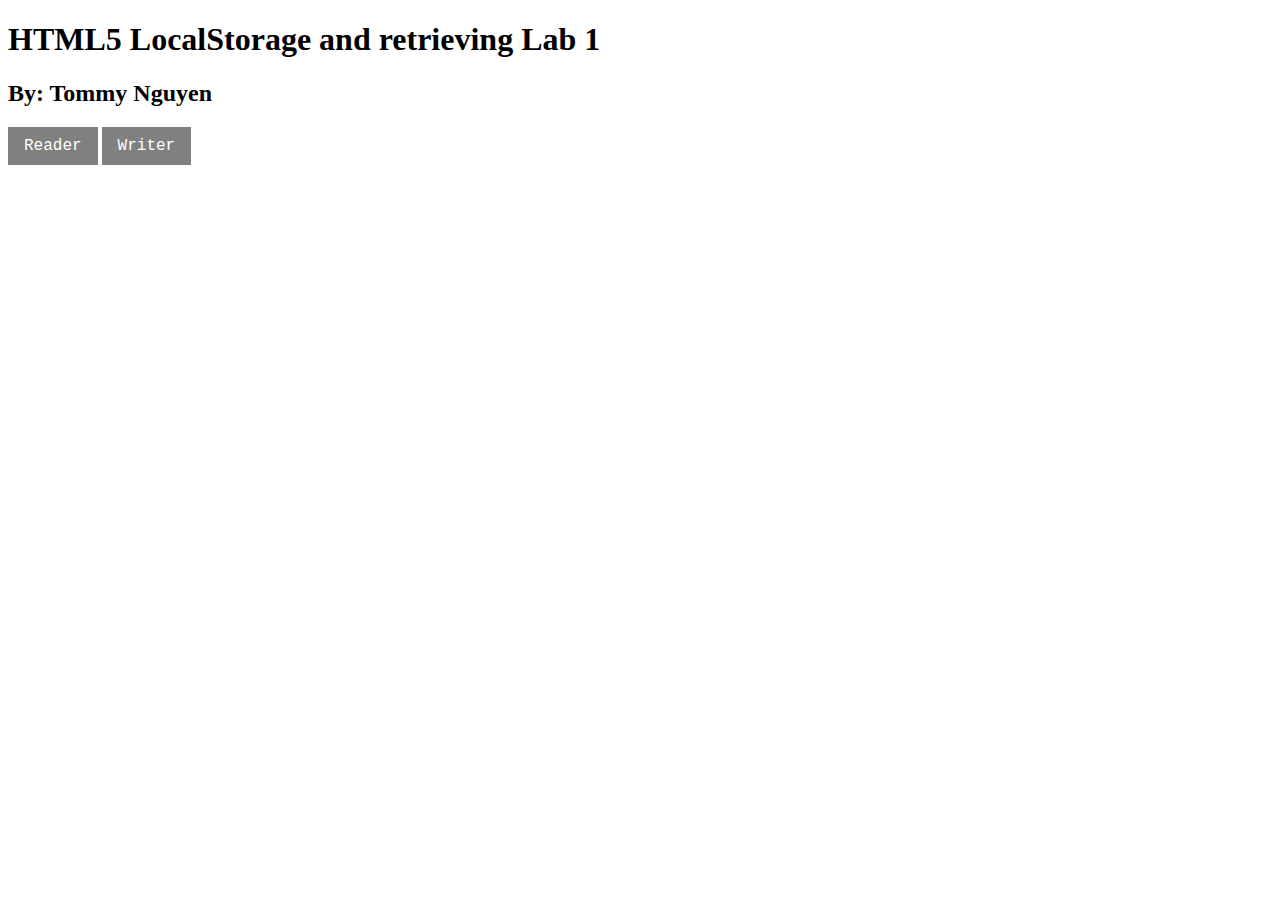
<file: index.html>
<!DOCTYPE html>
<html lang="en">
<head>
    <meta charset="UTF-8">
    <meta name="viewport" content="width=device-width, initial-scale=1.0">
    <title>Document</title>
</head>
<body>
    <h1>HTML5 LocalStorage and retrieving Lab 1</h1>
    <h2>By: Tommy Nguyen</h2>
    <a href="./html/reader.html" class="btn">Reader</a>
    <a href="./html/writer.html" class="btn">Writer</a>

</body>
<link rel="stylesheet" href="./css/style.css">
</html>
</file>
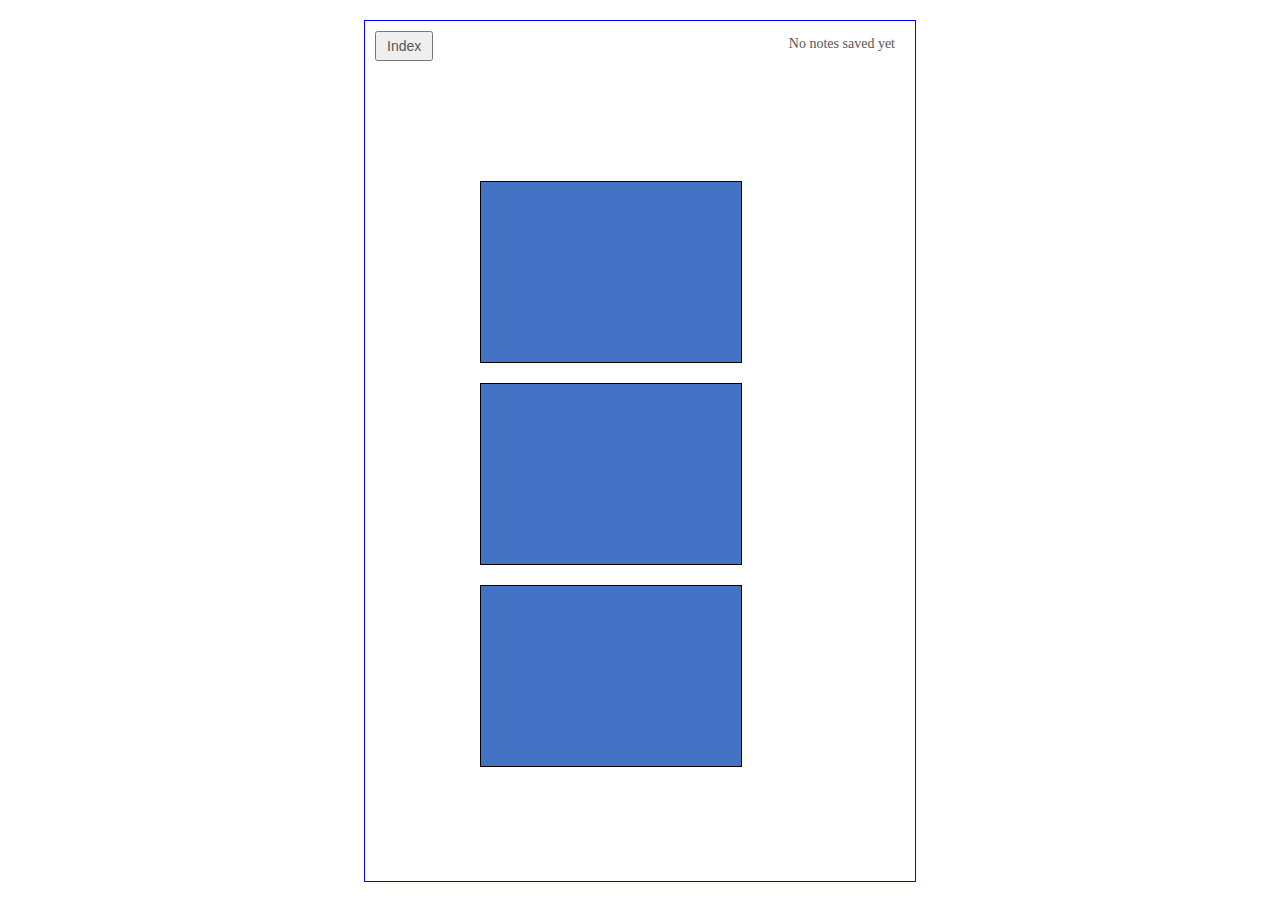
<file: html/reader.html>
<!DOCTYPE html>
<html lang="en">
<head>
    <meta charset="UTF-8">
    <meta name="viewport" content="width=device-width, initial-scale=1.0">
    <title>Reader</title>
</head>
<body>
    <div id="container">
        <div id="lastSaved"></div>
        <div id="noteContainer">
            <div class="noteRow">
                <div id="note1" class="note"></div>
            </div>
            <div class="noteRow">
                <div id="note2" class="note"></div>
            </div>
            <div class="noteRow">
                <div id="note3" class="note"></div>
            </div>
        </div>
        <button id = "backButton">Index</button>
    </div>
    
</body>
<link rel="stylesheet" href="/css/readerStyle.css">
<script src="/js/reader.js"></script>
</html>
</file>
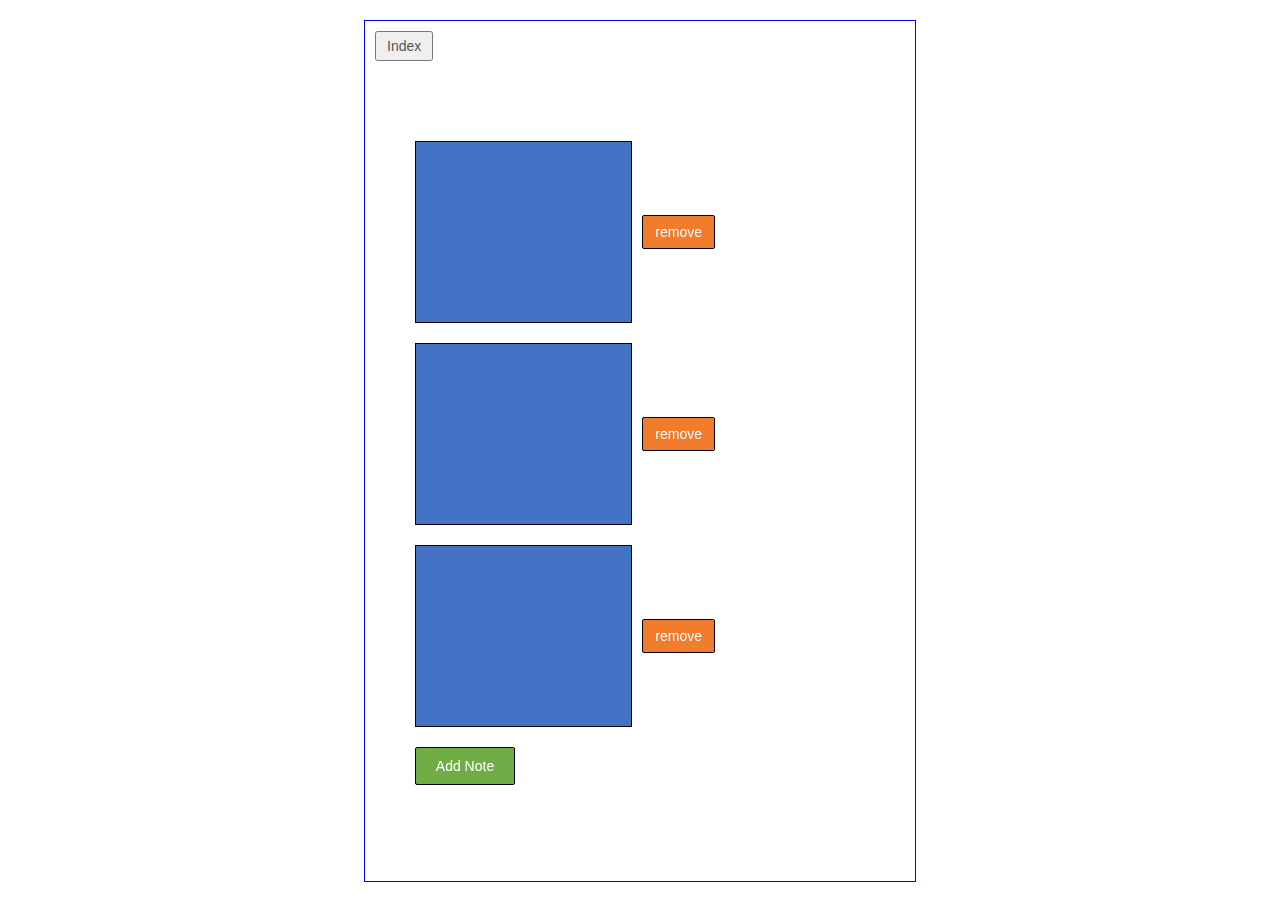
<file: html/writer.html>
<!DOCTYPE html>
<html lang="en">
<head>
    <meta charset="UTF-8">
    <meta name="viewport" content="width=device-width, initial-scale=1.0">
    <title>Writer</title>
</head>
<body>
    <div id="container">
        <div id="lastSaved"></div>
        <div id="noteContainer">
            <div class="noteRow">
                <div id="note1" class="note" contenteditable="true"></div>
                <button class="noteBtn">remove</button>
            </div>
            <div class="noteRow">
                <div id="note2" class="note" contenteditable="true"></div>
                <button class="noteBtn">remove</button>
            </div>
            <div class="noteRow">
                <div id="note3" class="note" contenteditable="true"></div>
                <button class="noteBtn">remove</button>
            </div>
            <button id="addNoteBtn" class="noteBtn">Add Note</button>
        </div>
        <button id = "backButton">Index</button>
    </div>
    

</body>
<link rel="stylesheet" href="/css/WriterStyle.css">
<script src="/js/writer.js"></script>
</html>
</file>
<file: css/style.css>
.btn {
  display: inline-block;
  padding: 10px 16px;
  background: gray;
  color: white;
  text-decoration: none;
  font-family: 'Courier New', Courier, monospace;
}
</file>
<file: css/readerStyle.css>
body {
    margin: 0;
    display: flex;
    justify-content: center;
    padding: 20px 0;
}

#container {
    height: calc(100vh - 40px);
    width: 550px;
    border: 1px solid blue;
    display: flex;
    position: relative;
    justify-content: center;
    align-items: center;
}

#noteContainer {
    height: 30rem;
    width: 20rem;
    display: flex;
    flex-direction: column;
    margin-bottom: 100px;
}

.noteRow {
    display: flex;
    align-items: center;
    gap: 10px;
    margin-top: 20px;
}

.note {
    border: 1px solid black;
    width: 15rem;
    height: 10rem;
    padding: 10px;
}

#note1 {
    background-color: #4473c5;
}

#note2 {
    background-color: #4473c5;
}

#note3 {
    background-color: #4473c5;
}

#lastSaved {
    position: absolute;
    right: 10px; 
    top: 10px;
    height: 20px;
    padding: 5px 10px; 
    font-size: 14px; 
    color: #555; 
}

#backButton {
    position: absolute;
    left: 10px; 
    top: 10px;
    height: 30px;
    padding: 5px 10px; 
    font-size: 14px; 
    color: #555; 
}
</file>
<file: css/WriterStyle.css>
body {
    margin: 0;
    display: flex;
    justify-content: center;
    padding: 20px 0;
}

#container {
    height: calc(100vh - 40px);
    width: 550px;
    border: 1px solid blue;
    display: flex;
    position: relative;
}

#noteContainer {
    height: 30rem;
    width: 20rem;
    display: flex;
    flex-direction: column;
    margin-left: 30px;
    margin-top: 100px;
    position: fixed;
}

#lastSaved {
    position: absolute;
    right: 10px; 
    top: 10px;
    height: 20px;
    padding: 5px 10px; 
    font-size: 14px; 
    color: #555; 
}
.noteRow {
    display: flex;
    align-items: center;
    gap: 10px;
    margin-left: 20px;
    margin-top: 20px;
}

.note {
    border: 1px solid black;
    background-color: #4473c5;
    width: 15rem;
    height: 10rem;
    padding: 10px;
}

.noteBtn {
    padding: 8px 12px;
    background-color: #f17c2b;
    color: white;
    border: none;
    border-radius: 2px;
    cursor: pointer;
    font-size: 14px;
    border: 1px solid black;
}

#addNoteBtn {
    background-color: #70ad46;
    padding: 10px 15px;
    color: white;
    border: none;
    border-radius: 2px;
    cursor: pointer;
    font-size: 14px;
    border: 1px solid black;
    margin-top: 20px;
    margin-left: 20px;
    width: 100px;
}

#backButton {
    position: absolute;
    left: 10px; 
    top: 10px;
    height: 30px;
    padding: 5px 10px; 
    font-size: 14px; 
    color: #555; 
}
</file>
